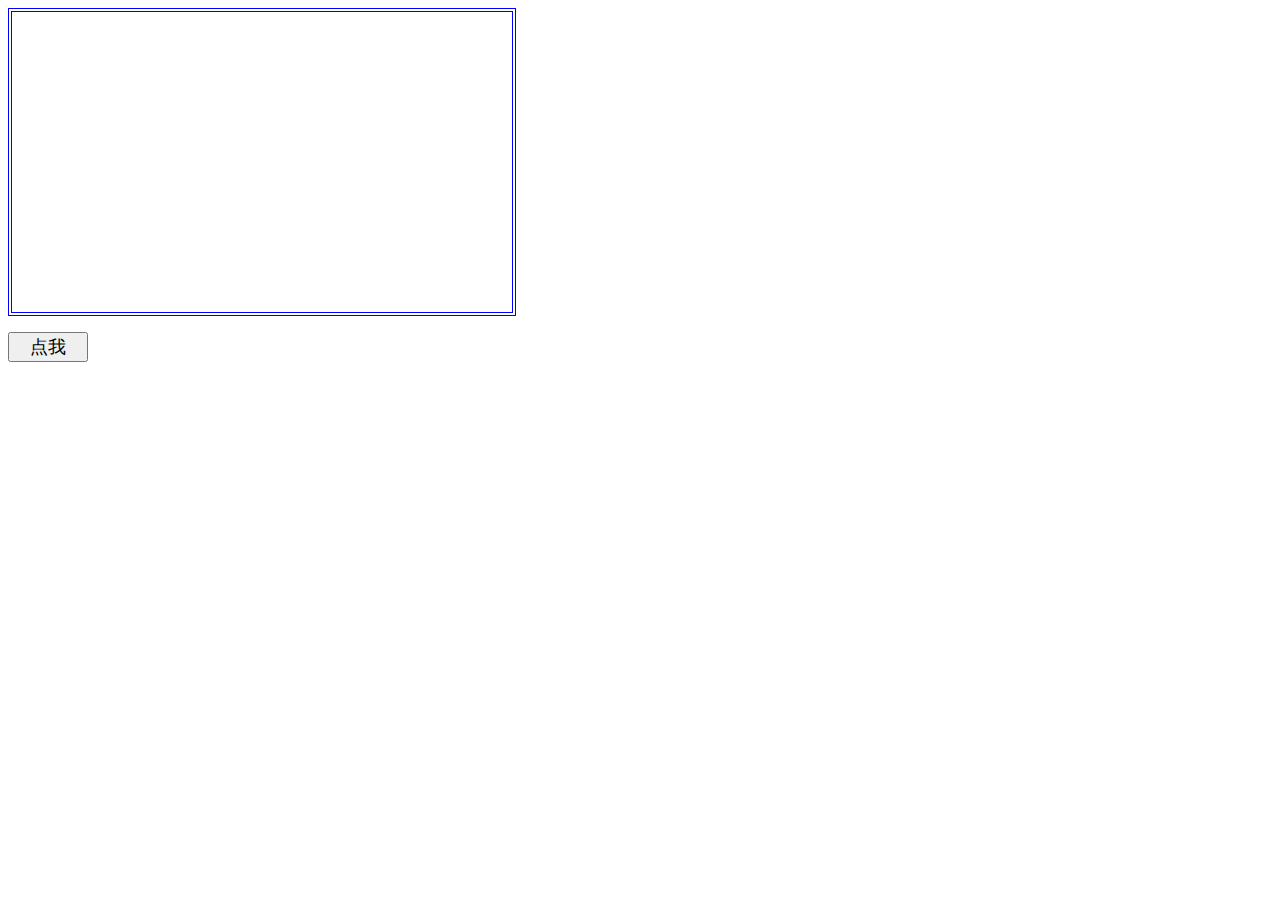
<file: chapter54-1/WebContent/get.html>
<!DOCTYPE html>
<html>
<head>
<meta charset="UTF-8">
<title>Insert title here</title>
<link rel="stylesheet" type="text/css" href="css/get.css">
</head>
<body>
	<div class="info"></div>
	<p>
		<button class="go">点我</button>
	</p>
</body>
<script type="text/javascript" src="js/jqmin.js"></script>
<script type="text/javascript" src="js/get.js"></script>
</html>
</file>
<file: chapter54-1/WebContent/css/get.css>
.info {
	width: 500px;
	height: 300px;
	border: 4px double blue;
	font-size: 18px;
}

.go {
	width: 80px;
	height: 30px;
	font-size: 18px;
}
</file>
